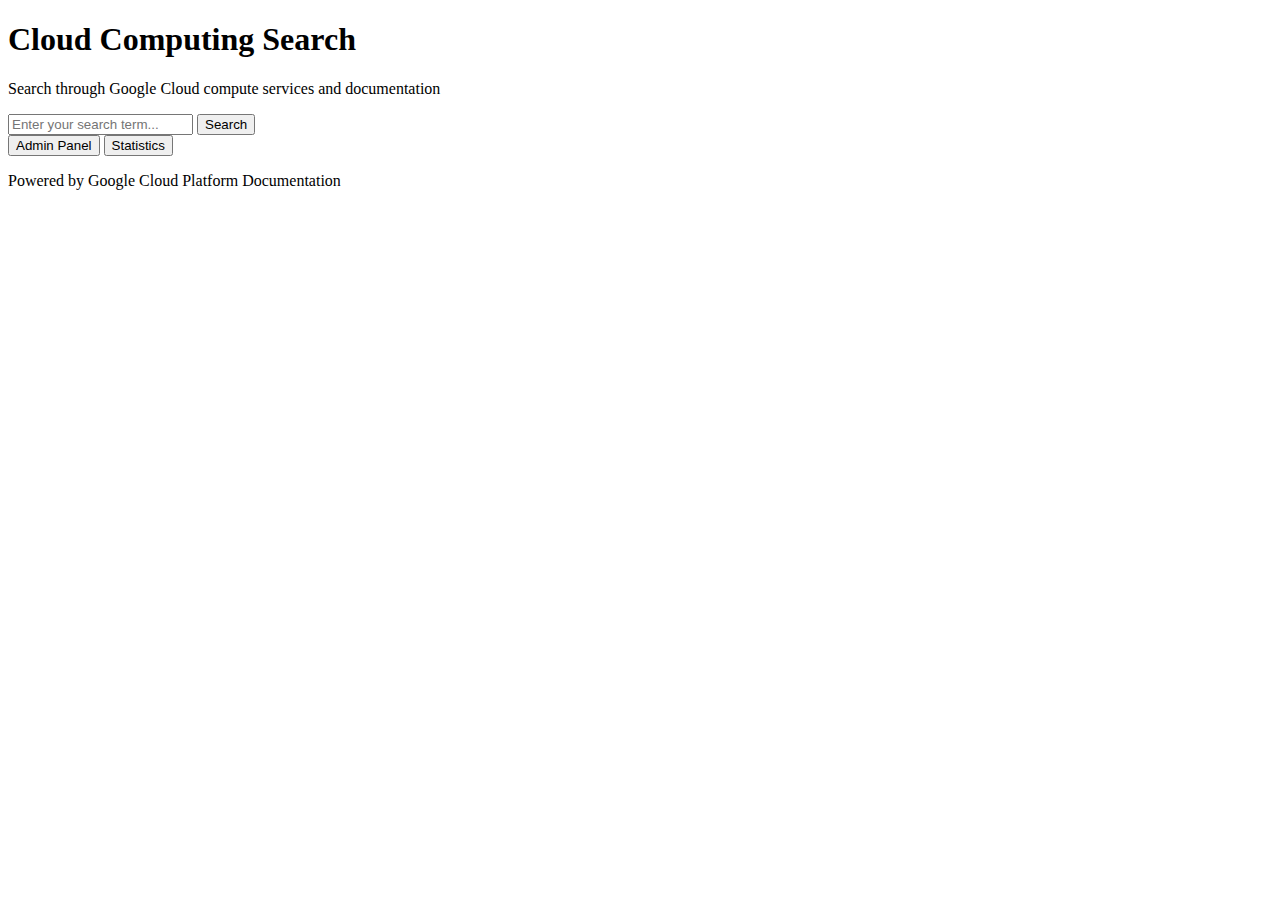
<file: HW2/GUI/index.html>
<!DOCTYPE html>
<html lang="en">
<head>
    <meta charset="UTF-8">
    <meta name="viewport" content="width=device-width, initial-scale=1.0">
    <title>Cloud Computing Search</title>
    <link rel="stylesheet" href="style.css">
</head>
<body>
    <div class="container">
        <header class="header">
            <h1>Cloud Computing Search</h1>
            <p>Search through Google Cloud compute services and documentation</p>
        </header>
        
        <main class="main-content">
            <div class="search-box">
                <input type="text" 
                       id="searchbartext" 
                       placeholder="Enter your search term..."
                       aria-label="Search input">
                <button onclick="sendSearchString()" class="search-button">
                    Search
                </button>
            </div>

            <div class="navigation">
                <button onclick="openIndexeditorPage()" class="nav-button">
                    Admin Panel
                </button>
                <button onclick="openStatisticsScreen()" class="nav-button">
                    Statistics
                </button>
            </div>
        </main>
        
        <footer class="footer">
            <p>Powered by Google Cloud Platform Documentation</p>
        </footer>
    </div>
    <script src="script.js"></script>
</body>
</html>
</file>
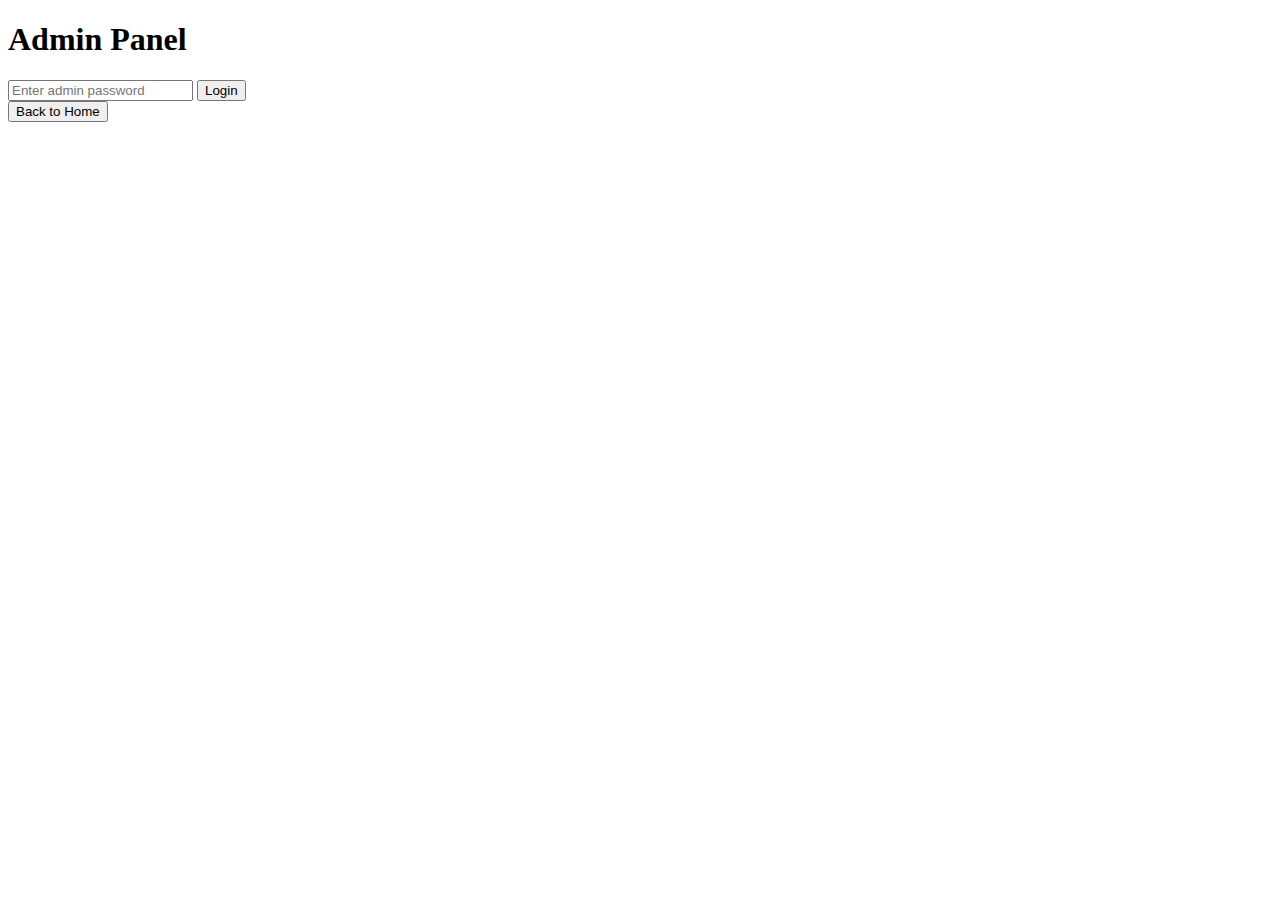
<file: HW2/GUI/admin.html>
<!DOCTYPE html>
<html lang="en">
<head>
    <meta charset="UTF-8">
    <meta name="viewport" content="width=device-width, initial-scale=1.0">
    <title>Admin Panel - Cloud Computing Search</title>
    <link rel="stylesheet" href="style.css">
</head>
<body>
    <div class="container">
        <header class="header">
            <h1>Admin Panel</h1>
        </header>

        <main class="main-content">
            <div class="admin-login" id="loginSection">
                <input type="password" 
                       id="adminPassword" 
                       placeholder="Enter admin password"
                       aria-label="Admin password">
                <button onclick="validateAdmin()" class="admin-button">
                    Login
                </button>
            </div>

            <div id="adminContent" class="admin-content" style="display: none;">
                <div class="admin-controls">
                    <h2>Index Management</h2>
                    <button onclick="refreshIndex()" class="admin-button">
                        Refresh Index
                    </button>
                    <button onclick="clearIndex()" class="admin-button">
                        Clear Index
                    </button>
                </div>
                <div class="admin-status" id="adminStatus"></div>
            </div>

            <button onclick="backToHomePage()" class="back-button">
                Back to Home
            </button>
        </main>
    </div>
    <script src="script.js"></script>
</body>
</html>
</file>
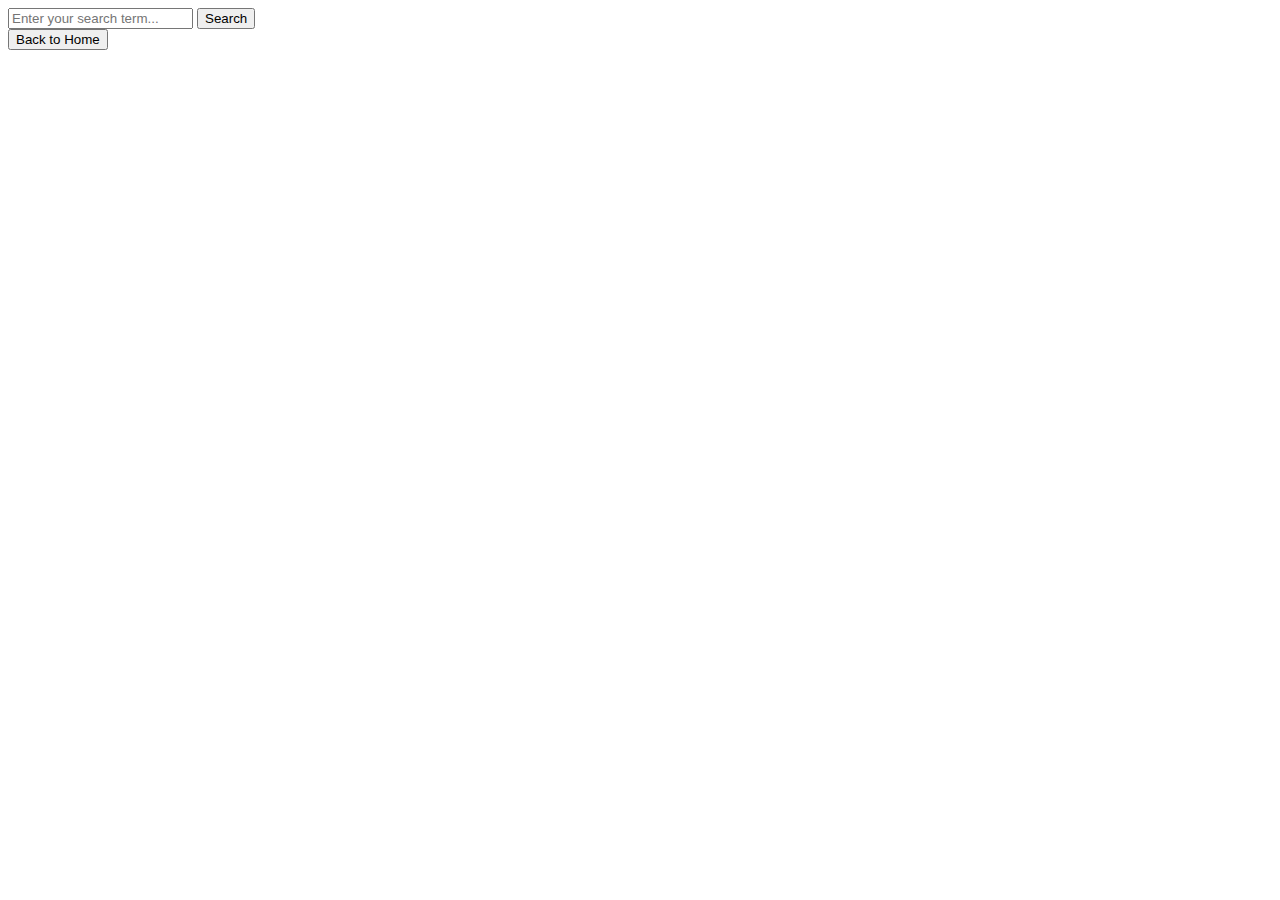
<file: HW2/GUI/results.html>
<!DOCTYPE html>
<html lang="en">
<head>
    <meta charset="UTF-8">
    <meta name="viewport" content="width=device-width, initial-scale=1.0">
    <title>Search Results - Cloud Computing Search</title>
    <link rel="stylesheet" href="style.css">
</head>
<body>
    <div class="container">
        <header class="header">
            <div class="search-header">
                <div class="search-box">
                    <input type="text" 
                           id="searchbartext" 
                           placeholder="Enter your search term..."
                           aria-label="Search input">
                    <button onclick="sendSearchString()" class="search-button">
                        Search
                    </button>
                </div>
                <button onclick="backToHomePage()" class="back-button">
                    Back to Home
                </button>
            </div>
        </header>

        <main class="main-content">
            <div id="loading" class="loading-message"></div>
            <div id="results" class="results-container"></div>
        </main>
    </div>
    <script src="script.js"></script>
</body>
</html>
</file>
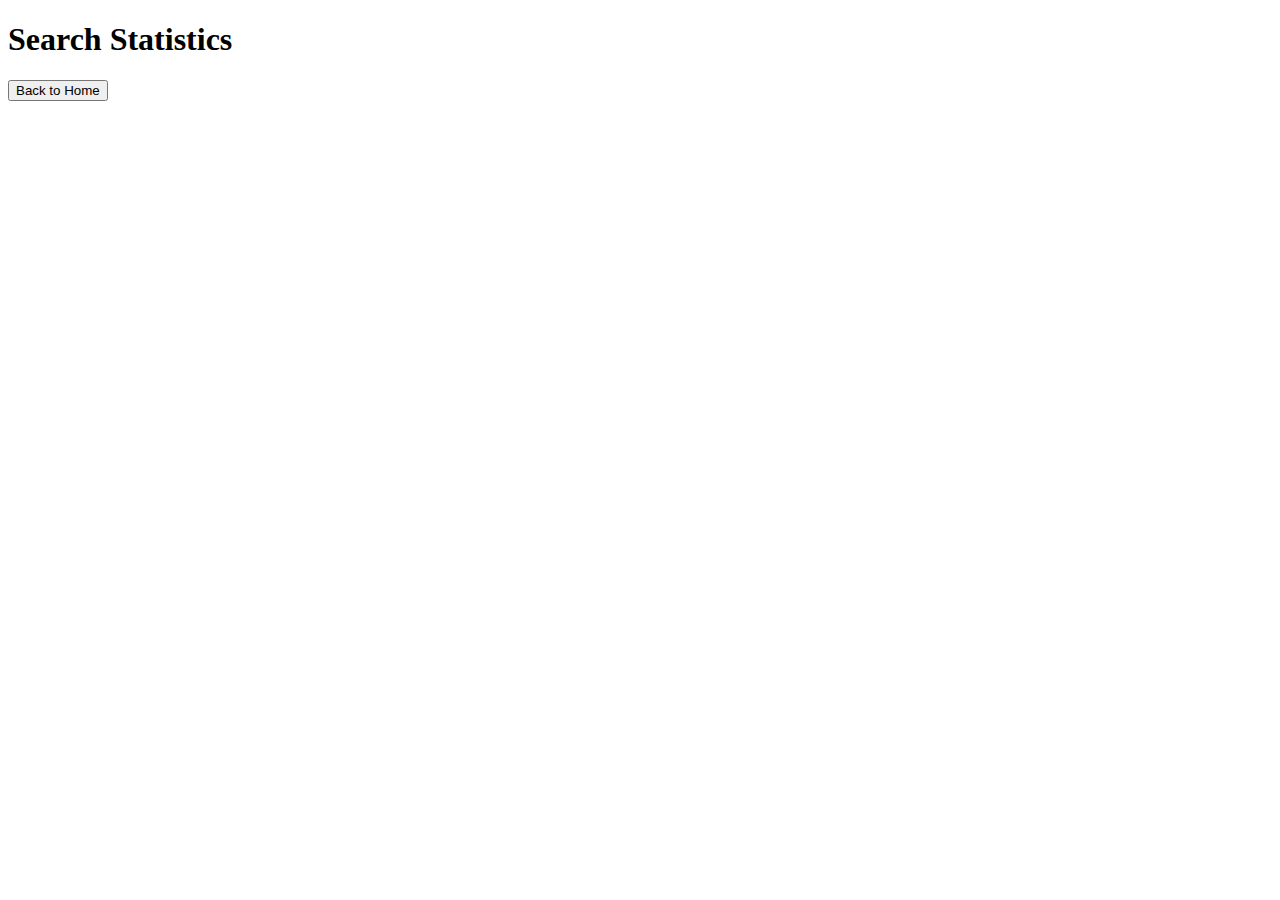
<file: HW2/GUI/statistics.html>
<!DOCTYPE html>
<html lang="en">
<head>
    <meta charset="UTF-8">
    <meta name="viewport" content="width=device-width, initial-scale=1.0">
    <title>Statistics - Cloud Computing Search</title>
    <link rel="stylesheet" href="style.css">
</head>
<body>
    <div class="container">
        <header class="header">
            <h1>Search Statistics</h1>
        </header>

        <main class="main-content">
            <div id="statisticsContent" class="statistics-container">
                <div id="searchStats" class="stats-grid"></div>
            </div>

            <button onclick="backToHomePage()" class="back-button">
                Back to Home
            </button>
        </main>
    </div>
    <script src="script.js"></script>
</body>
</html>
</file>
<file: HW2/GUI/style.css>
/* Enhanced Loading Indicator */
.loading-indicator {
    display: flex;
    align-items: center;
    justify-content: center;
    padding: 20px;
    background-color: white;
    border-radius: 4px;
    box-shadow: 0 2px 4px rgba(0, 0, 0, 0.1);
    margin: 20px 0;
}

.spinner {
    border: 3px solid #f3f3f3;
    border-radius: 50%;
    border-top: 3px solid #1a73e8;
    width: 24px;
    height: 24px;
    animation: spin 1s linear infinite;
    margin-right: 12px;
}

@keyframes spin {
    0% { transform: rotate(0deg); }
    100% { transform: rotate(360deg); }
}

.loading-text {
    color: #666;
    font-size: 16px;
}

/* Enhanced Error Messages */
.error-message {
    color: #dc3545;
    padding: 15px;
    margin: 15px 0;
    background-color: #fff;
    border-left: 4px solid #dc3545;
    border-radius: 4px;
    box-shadow: 0 2px 4px rgba(0, 0, 0, 0.1);
}

/* Enhanced Results Display */
.result-item {
    transition: transform 0.2s ease, box-shadow 0.2s ease;
}

.result-item:hover {
    transform: translateY(-2px);
    box-shadow: 0 4px 8px rgba(0, 0, 0, 0.15);
}

.result-url {
    color: #5f6368;
    font-size: 14px;
    margin-top: 8px;
    word-break: break-all;
}

.query-count {
    background-color: #f8f9fa;
    color: #1a73e8;
    padding: 12px;
    border-radius: 4px;
    margin-bottom: 20px;
    font-weight: 500;
    text-align: center;
    border: 1px solid #e8eaed;
}

/* Enhanced Statistics Table */
.stats-table {
    width: 100%;
    border-collapse: separate;
    border-spacing: 0;
    margin-top: 20px;
    background-color: white;
    border-radius: 8px;
    overflow: hidden;
    box-shadow: 0 2px 4px rgba(0, 0, 0, 0.1);
}

.stats-table th {
    background-color: #1a73e8;
    color: white;
    padding: 15px;
    text-align: left;
    font-weight: 500;
}

.stats-table td {
    padding: 12px 15px;
    border-bottom: 1px solid #e8eaed;
}

.stats-table tr:last-child td {
    border-bottom: none;
}

.stats-table tr:nth-child(even) {
    background-color: #f8f9fa;
}

.stats-table tr:hover {
    background-color: #f1f3f4;
}

/* No Results/Stats State */
.no-results,
.no-stats {
    text-align: center;
    padding: 30px;
    background-color: white;
    border-radius: 8px;
    margin: 20px 0;
    color: #5f6368;
    box-shadow: 0 2px 4px rgba(0, 0, 0, 0.1);
}

/* Button States */
button:disabled {
    background-color: #ccc;
    cursor: not-allowed;
}

/* Search Input Enhancement */
.search-box input:focus {
    border-color: #1a73e8;
    box-shadow: 0 0 0 2px rgba(26, 115, 232, 0.2);
}

/* Search Results Count */
.results-count {
    font-size: 14px;
    color: #5f6368;
    margin-bottom: 15px;
    padding: 8px;
    background-color: #f8f9fa;
    border-radius: 4px;
    text-align: center;
}

/* Enhanced Admin Section */
.admin-section {
    background-color: white;
    padding: 20px;
    border-radius: 8px;
    box-shadow: 0 2px 4px rgba(0, 0, 0, 0.1);
    margin: 20px 0;
}

.admin-section input {
    width: 100%;
    padding: 12px;
    margin: 10px 0;
    border: 2px solid #ddd;
    border-radius: 4px;
    font-size: 16px;
}

.admin-section input:focus {
    border-color: #1a73e8;
    outline: none;
    box-shadow: 0 0 0 2px rgba(26, 115, 232, 0.2);
}

/* Responsive Enhancements */
@media (max-width: 768px) {
    .search-box {
        flex-direction: column;
    }
    
    .search-box input,
    .search-button {
        width: 100%;
    }
    
    .stats-table {
        display: block;
        overflow-x: auto;
    }
    
    .result-item {
        padding: 15px;
    }
}

/* Animation for New Results */
@keyframes fadeIn {
    from { opacity: 0; transform: translateY(10px); }
    to { opacity: 1; transform: translateY(0); }
}

.result-item {
    animation: fadeIn 0.3s ease forwards;
}
</file>
